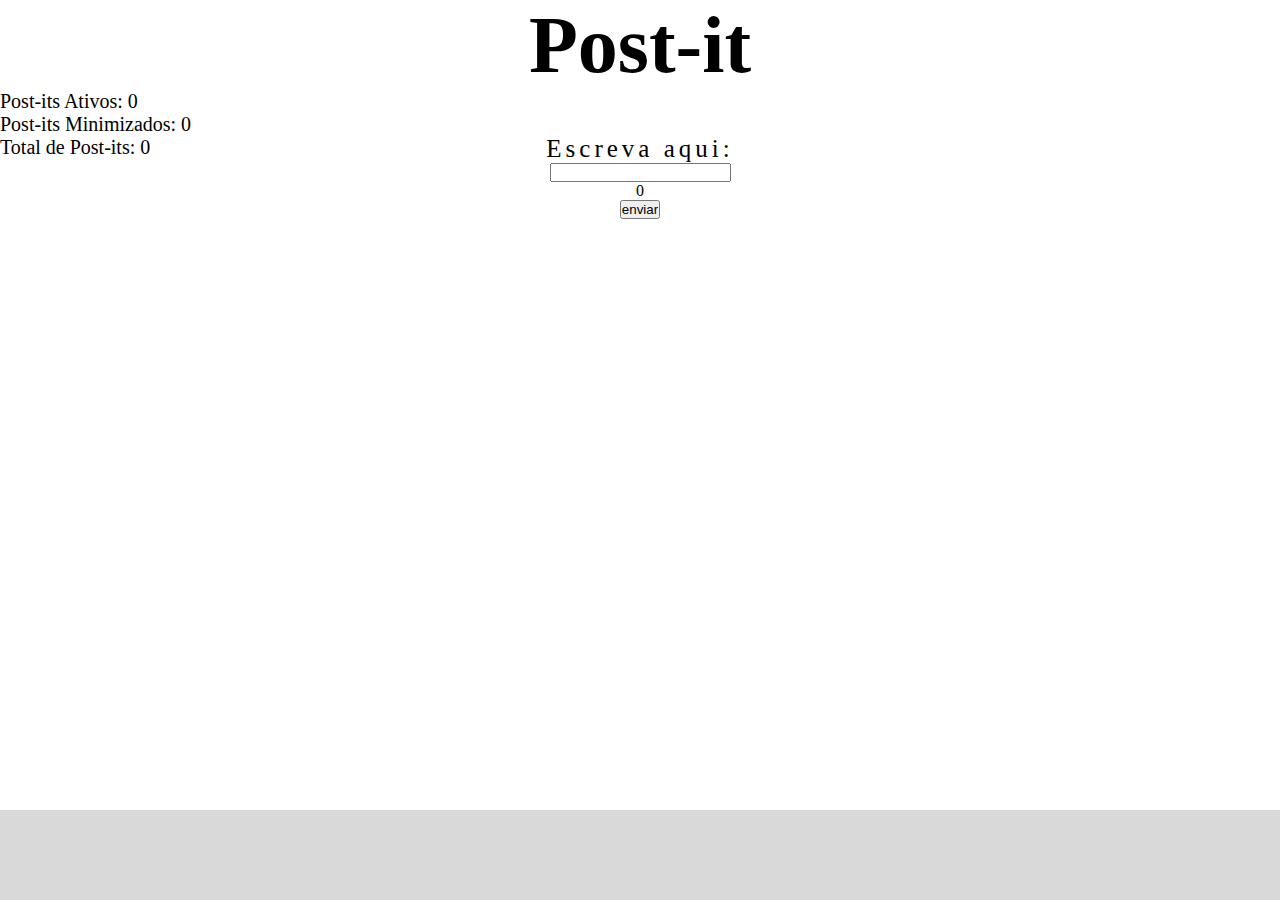
<file: index.html>
<!DOCTYPE html>
<html lang="pt-br">
<head>
    <meta charset="UTF-8">
    <meta name="viewport" content="width=device-width, initial-scale=1.0">
    <title>post it</title>
    <link rel="stylesheet" href="style.css">
</head>
<body>

    <div class="cabecalho">
        <h1>Post-it</h1>
    </div>

    <div class="contador">
        <p id="contadorAtivo">Post-its Ativos: 0</p>
        <p id="contadorMinizado">Post-its Minimizados: 0</p>
        <p id="contadorTotal">Total de Post-its: 0</p>
    </div>

    <div class="entrada">
        <form onsubmit="criarNota(event)">
            <label>Escreva aqui: </label> <br>
            <input id="inputNota" type="text" oninput="contar();">
            <p id="numpala">0</p>
            <input type="submit" value="enviar">
        </form>
    </div>

    <div id="notaContainerId"></div>

    <div id="standBy"></div>

    <script src="script.js"></script>
</body>
</html>
</file>
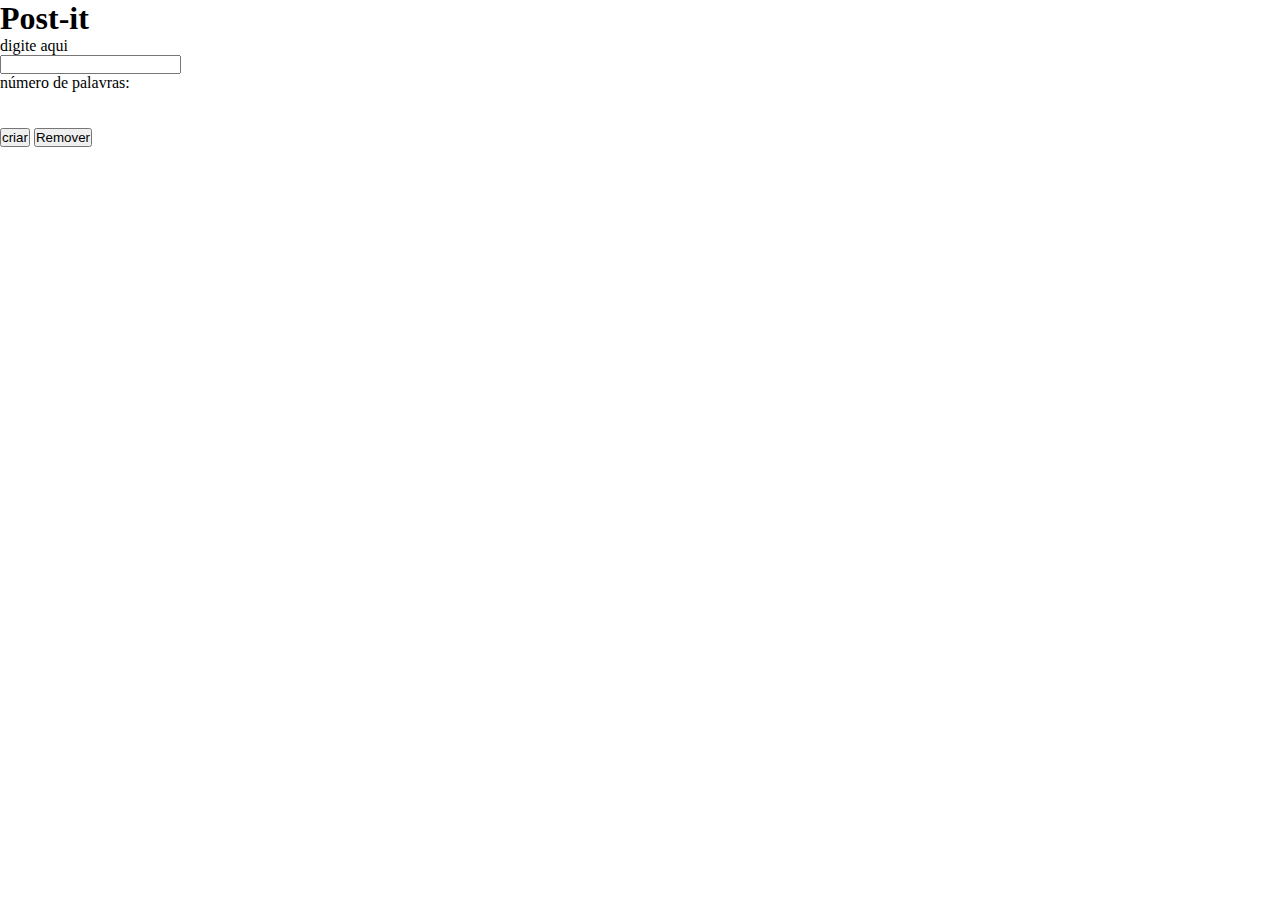
<file: post-it.html>
<!DOCTYPE html>
<html lang="pt-br">
    <head>
        <meta charset="utf-8"/>
        <title>Post-it</title>
        <link rel="stylesheet" href="style.css">
        <script src="postjava.js"></script>

    </head>
    <body>
        <h1>Post-it</h1>
        <label>digite aqui</label>
        <br>
        <input id="txtnome" type="text" onkeydown="contar()"/>
        <br>
        <p>número de palavras: </p>
        <p id="numpala"></p>
        <br>
        <br>
        <button onclick="texto()">criar</button>
        <button onclick="RemoverNota()">Remover</button>
        <br>
        <br>
        <label id="repliquenome"></label>
        
        <div id="criapostit">

        </div>

        <!-- Deixei essa parte do codigo quando for para chamar a função (seria depois de contar), pra colocar o limite de 10 palavras.
        
        <textarea>
        placeholder = " Número máximo de 10 caracteres"
        oninput = "limitarNota()"></textarea>-->



    </body>
</html>
</file>
<file: style.css>
*{
    margin: 0;
    padding: 0;
}


.cabecalho{
    text-align: center;
    font-size: 40px;
    height: 10vh;
}

.entrada {
    text-align: center;
    height: 10vh;
}

.entrada label{
    margin: 30px 0;
    letter-spacing: 4px;
    font-size: 25px;
}

#notaContainerId {
    display: flex;
    justify-content: center;
    overflow: hidden;
    align-items: center;
    width: 100%;
    height: 70vh;
    flex-direction: row;
    gap: 20px;
    flex-wrap: wrap;
    position: relative;
    
}

#standBy {
    height: 10vh;
    width: 100%;
    background-color: #d9d9d9;
    position: fixed;
    bottom: 0;
    display: flex;
    gap: 20px;
    overflow-x: scroll;

}

.postItClass {
    width: 150px;
    height: 150px;
    position: absolute;
    user-select: none;
    top: 0;
    left: 0;
    transition: transform 0.3s linear z-index 0.3 linear;
    z-index: 0;
}

.topoClass {
    width: 100%;
    height: 20px;
}

.topoClass button{
    width: 15px;
    height: 15px;
    align-items: end;
    border: 1px solid #000000;
    position: relative;
}

.botaoMinimizarClass {
    background-color: #0000FF;
    
}

.botaoFecharClass {
    background-color: #FF4500;
}

.topoClass p{
    font-size: 12px;
    text-align: end;
    position: absolute;
    right: 1px;
}

.postItClass textarea{
    width: 100%;
    height: 130px;
    resize: none;
    border: none;
    color: #000000;
}

.postItClass textarea:focus {
    display: none;
}

.dragging {
    transform: scale(1.1);
    z-index: 999;
}

.minimizado {
    min-width: 150px;
    height: 50px;
    position: relative;
    transition: transform 0.3s linear z-index 0.3 linear;
    z-index: 0;
    
}

.minimizado textarea{
    display: none;
}

.minimizado textarea:focus {
    display: none;
}

.minimizado .topoClass .botaoMinimizarClass {
    display: none;
}


.minimizado .topoClass {
    cursor: initial;
}
.botaoRestaurar {
    border: none;
    opacity: 0;
    height: 70%;
    width: 100%;
    cursor: pointer;
}
.contador{
    text-align: left;
    font-size: 20px;
    height: 5vh;   
}
</file>
